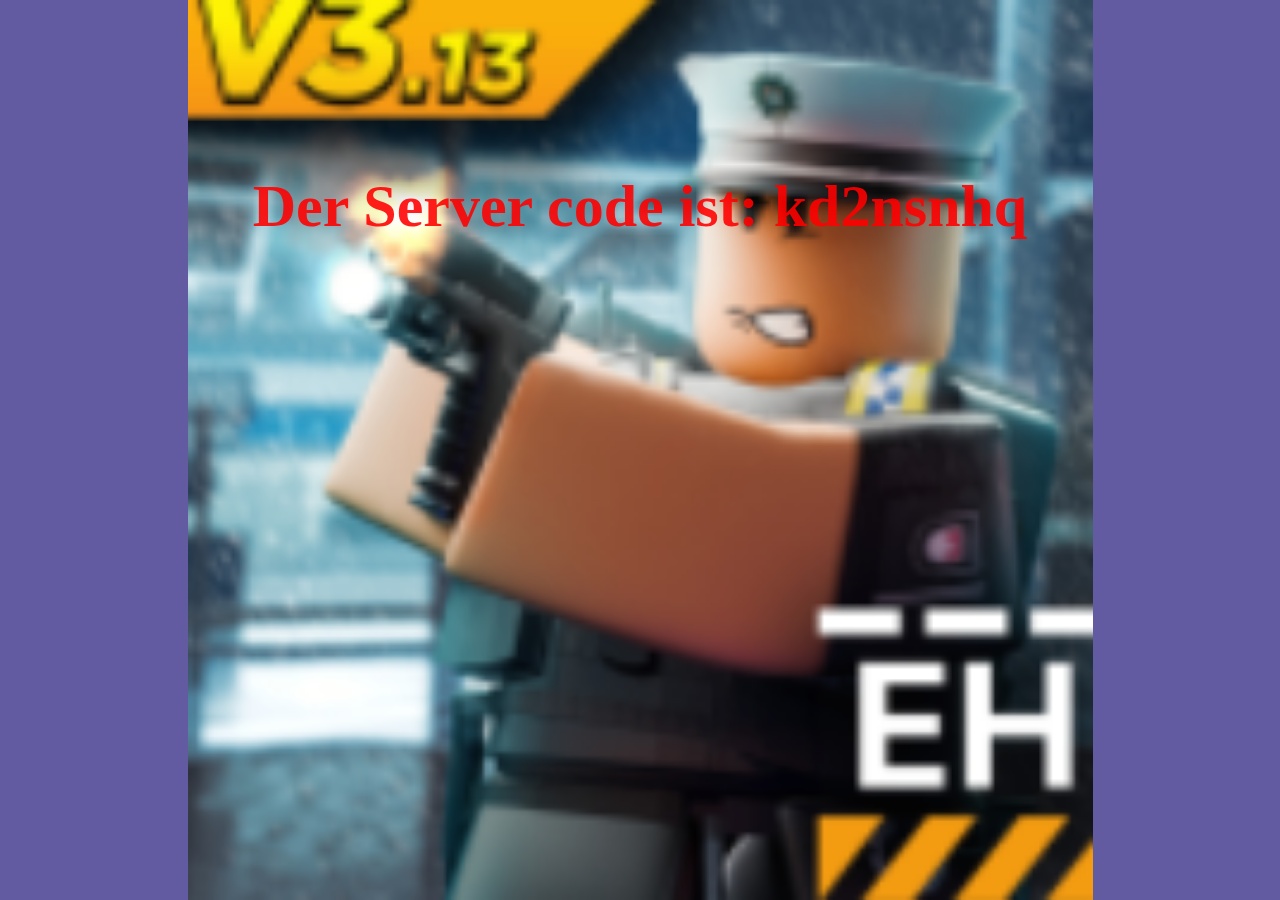
<file: code.html>
<!DOCTYPE html>
    <html lang="de">
        <head>
            <meta charset="UTF-8">
            <meta name="viewport" content="width=device-width, initial-scale=1.0">
            <title>Server Code</title>
            <link rel="stylesheet" href="./style.css">
        </head>
        <body>
           <br><br><br><h1>Der Server code ist: kd2nsnhq</h1>
        </body>

    </html>
</file>
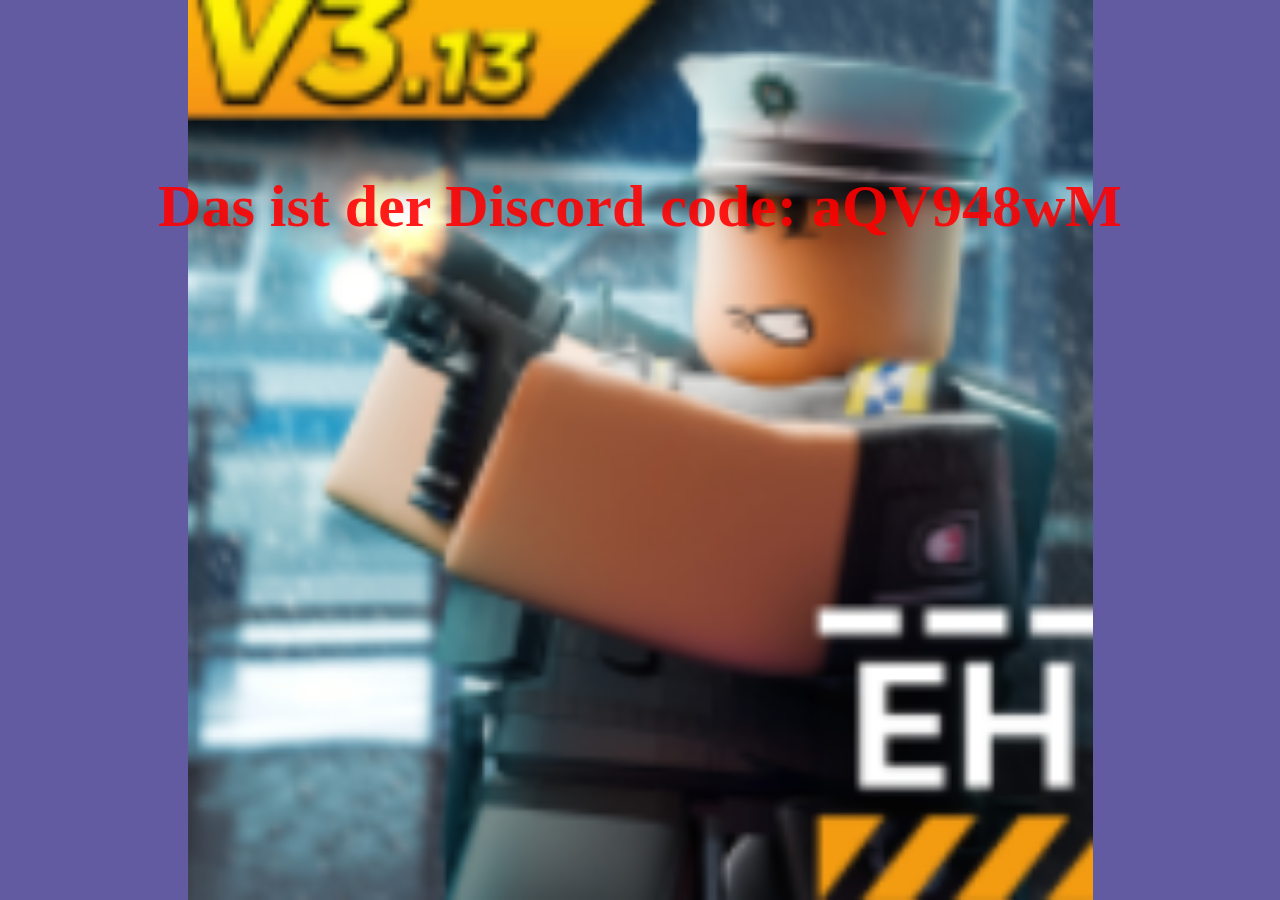
<file: discord.html>
<!DOCTYPE html>
    <html lang="de">
        <head>
            <meta charset="UTF-8">
            <meta name="viewport" content="width=device-width, initial-scale=1.0">
            <title>Discord code</title>
            <link rel="stylesheet" href="./style.css">
        </head>
        <body>
           <br><br><br><h1>Das ist der Discord code: aQV948wM</h1>
        </body>

    </html>
</file>
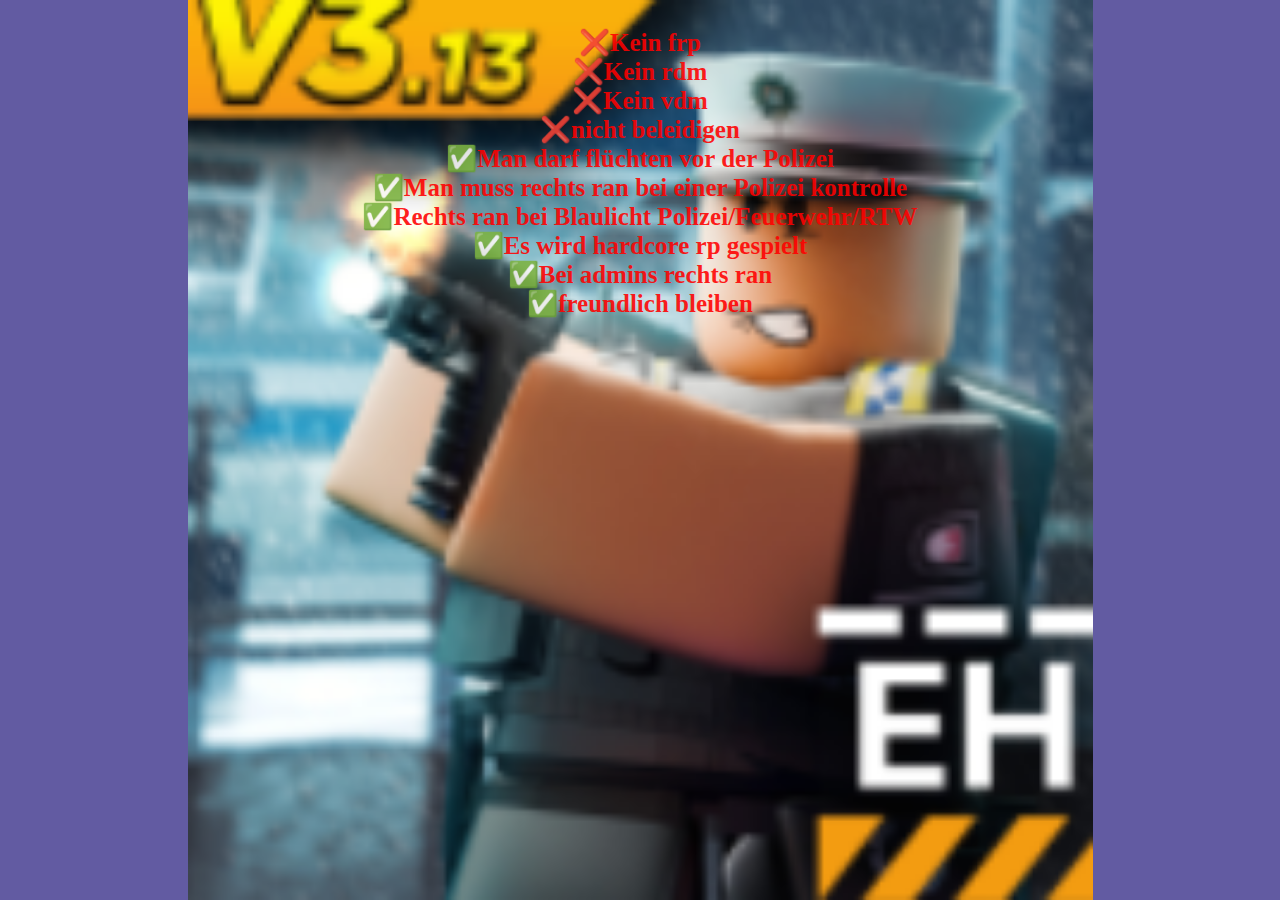
<file: regeln.html>
<!DOCTYPE html>
    <html lang="de">
        <head>
            <meta charset="UTF-8">
            <meta name="viewport" content="width=device-width, initial-scale=1.0">
            <title>Regeln</title>
            <link rel="stylesheet" href="./style.css">
        </head>
        <body>
            <h1 class="Regeln">
                <br>❌️Kein frp 
                <br>❌️Kein rdm
                <br>❌️Kein vdm
                <br>❌️nicht beleidigen 

                <br>✅️Man darf flüchten vor der Polizei 
                <br>✅️Man muss rechts ran bei einer Polizei kontrolle
                <br>✅️Rechts ran bei Blaulicht  Polizei/Feuerwehr/RTW
                <br>✅️Es wird hardcore rp gespielt 
                <br>✅️Bei admins rechts ran 
                <br>✅️freundlich bleiben 

            </h1>                
        </body>

    </html>
</file>
<file: style.css>
html, body {
margin: 0;
height: 100%;
overflow: hidden;   /* ← verhindert Scrollen */
}

body {  
color: rgba(255, 0, 0, 0.886);
background-image: url("Screenshot 2025-12-23 184551.png");
background-size: contain;   /* ← WICHTIG */
background-position: center;
background-repeat: no-repeat;
background-color: rgba(11, 0, 110, 0.645);   /* Balken-Farbe */
text-align: center;
font-size: 30px;
}

div {
    margin-bottom: 20px; /* schiebt den Link nach unten */
}

a {
    text-decoration: none;
    background-color: rgb(234, 168, 25);
    padding: 5px;
    font-size: 25px;
    border-radius: 10px;
    color: blue
    
}

a:hover {
    background-color: rgb(228, 184, 90);
}

.platz {
    display: flex;
    justify-content: space-around;
}

h1 {
    margin-top: 70px;
}

html, body {
margin: 0;
height: 100%;
overflow: hidden;   /* ← verhindert Scrollen */
}

body {  
color: rgba(255, 0, 0, 0.886);
background-image: url("Screenshot 2025-12-23 184551.png");
background-size: contain;   /* ← WICHTIG */
background-position: center;
background-repeat: no-repeat;
background-color: rgba(11, 0, 110, 0.645);   /* Balken-Farbe */
text-align: center;
font-size: 30px;
}

div {
    margin-bottom: 20px; /* schiebt den Link nach unten */
}

a {
    text-decoration: none;
    background-color: rgb(234, 168, 25);
    padding: 5px;
    font-size: 25px;
    border-radius: 10px;
    color: blue
    
}

a:hover {
    background-color: rgb(228, 184, 90);
}

.platz {
    display: flex;
    justify-content: space-around;
}

h1 {
    margin-top: 70px;
}

.Regeln {
    font-size: 25px;
    margin-top: 0px;
    padding-top: 0px;
}
</file>
